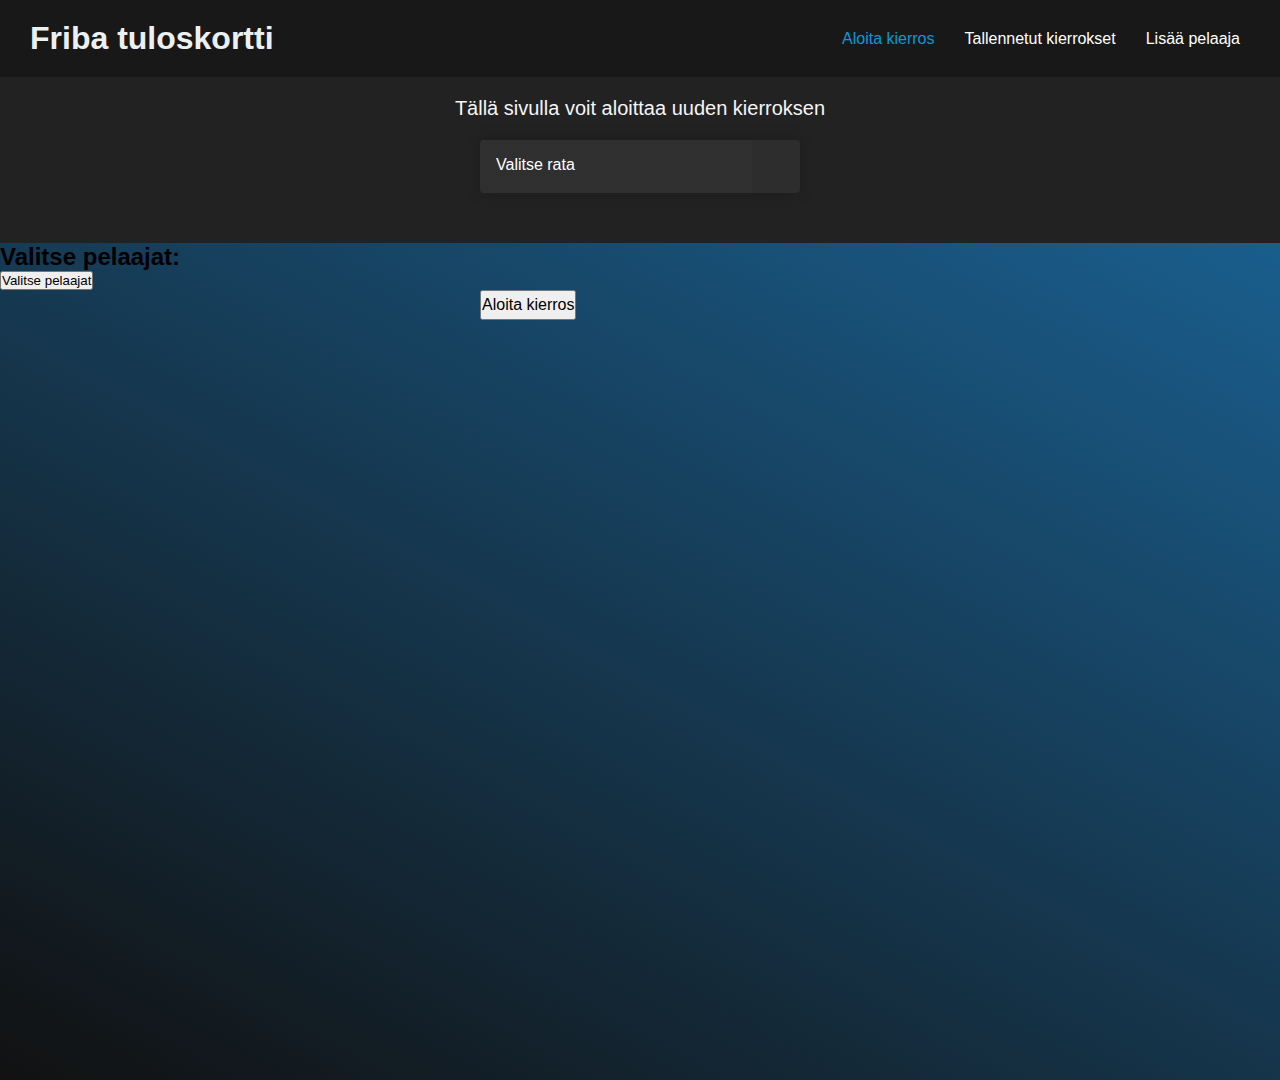
<file: index.html>
<!DOCTYPE html>
<html>
  <head>
    <meta charset="utf-8" />
    <meta http-equiv="X-UA-Compatible" content="IE=edge" />
    <title>Friba tuloskortti</title>
    <meta name="description" content="" />
    <meta name="viewport" content="width=device-width, initial-scale=1" />
    <link rel="stylesheet" href="styles.css" />
    <script src="https://ajax.googleapis.com/ajax/libs/jquery/3.7.1/jquery.min.js"></script>

    <!-- script for hamburger menu-->
    <script>
      $(function () {
        $(".toggle").on("click", function () {
          if ($(".item").hasClass("active")) {
            $(".item").removeClass("active");
          } else {
            $(".item").addClass("active");
          }
        });
      });
    </script>
  </head>
  <body>
    <nav className="nav">
      <ul class="nav__links">
        <li class="head"><h1>Friba tuloskortti</h1></li>
        <li class="item">
          <a href="index.html" id="startRound">Aloita kierros</a>
        </li>
        <li class="item">
          <a href="savedRounds.html" id="savedRounds">Tallennetut kierrokset</a>
        </li>
        <li class="item">
          <a href="addplayer.html" id="addPlayer">Lisää pelaaja</a>
        </li>
        <li class="toggle"><span class="bars"></span></li>
      </ul>
    </nav>
    <script src="script.js"></script>
    <div class="content">
      <p>Tällä sivulla voit aloittaa uuden kierroksen</p>
    </div>

    <div class="dropdownclass">
      <select id="courseSelect" class="customSelect selectCourseDropdown">
        <option selected value="0">Valitse rata</option>
      </select>
    </div>
    <!-- scripts that handle dropdown for courses-->
    <script src="courses.js"></script>
    <script>
      const dropdown = document.getElementById("courseSelect");

      courses.forEach((course) => {
        const option = document.createElement("option");
        option.value = course.name;
        option.textContent = course.name + " par " + course.par;
        dropdown.appendChild(option);
      });
    </script>

    <!-- scripts that handle fetching players for selection-->
    <script type="module">
      import { playerArr } from "./main.js";

      var retrievedArr = localStorage.getItem("playerArr");
      var parsedArr = JSON.parse(retrievedArr);
      console.log("Haetut pelaajat:", parsedArr);

      // Luo valintaruudut pelaajille
      parsedArr.forEach((player) => {
        var playerOption = document.createElement("div");
        playerOption.classList.add("player-option");
        playerOption.textContent = player.Name;
        playerOption.addEventListener("click", function () {
          // Lisää tai poista valinta klikkaamalla pelaajan nimeä
          if (playerOption.classList.contains("selected")) {
            playerOption.classList.remove("selected");
          } else {
            playerOption.classList.add("selected");
          }
        });

        var container = document.getElementById("players-container");
        container.appendChild(playerOption);
      });
    </script>

    <div id="players-selection-container">
      <h2 class="selPlayersHead">Valitse pelaajat:</h2>
      <div id="players-container"></div>
    </div>
    <button id="select-players-button">Valitse pelaajat</button>

    <script>
      // Lisää tapahtumankäsittelijä "Valitse pelaajat" -painikkeelle
      document
        .getElementById("select-players-button")
        .addEventListener("click", function () {
          var selectedPlayers = [];
          var checkboxes = document.querySelectorAll(
            'input[name="selected-players"]:checked'
          );
          checkboxes.forEach((checkbox) => {
            selectedPlayers.push(checkbox.value);
          });
          console.log("Valitut pelaajat:", selectedPlayers);
        });
    </script>

    <div class="startRoundButton">
      <button onclick="openPlayRoundHtml()">Aloita kierros</button>

      <script>
        function openPlayRoundHtml() {
          // Get the selected course
          var selectedCourse = document.getElementById("courseSelect").value;

          // Get the selected players' names
          var selectedPlayers = [];
          var selectedOptions = document
            .getElementById("contentDisplay")
            .querySelectorAll("option:checked");
          selectedOptions.forEach((option) => {
            selectedPlayers.push(option.textContent);
          });

          // Check if a course is selected
          if (selectedCourse === "0") {
            alert("Valitse ensin rata aloittaaksesi kierroksen.");
            return; // Prevent further execution
          }
          if (selectedPlayers.length === 0) {
            alert("Valitse edes yksi pelaaja aloittaaksesi kierroksen.");
            return; // Prevent further execution
          }

          // Redirect to playRound.html with parameters
          window.location.href =
            "./playRound.html?course=" +
            encodeURIComponent(selectedCourse) +
            "&players=" +
            encodeURIComponent(selectedPlayers.join(","));
        }
      </script>
    </div>
  </body>
</html>
</file>
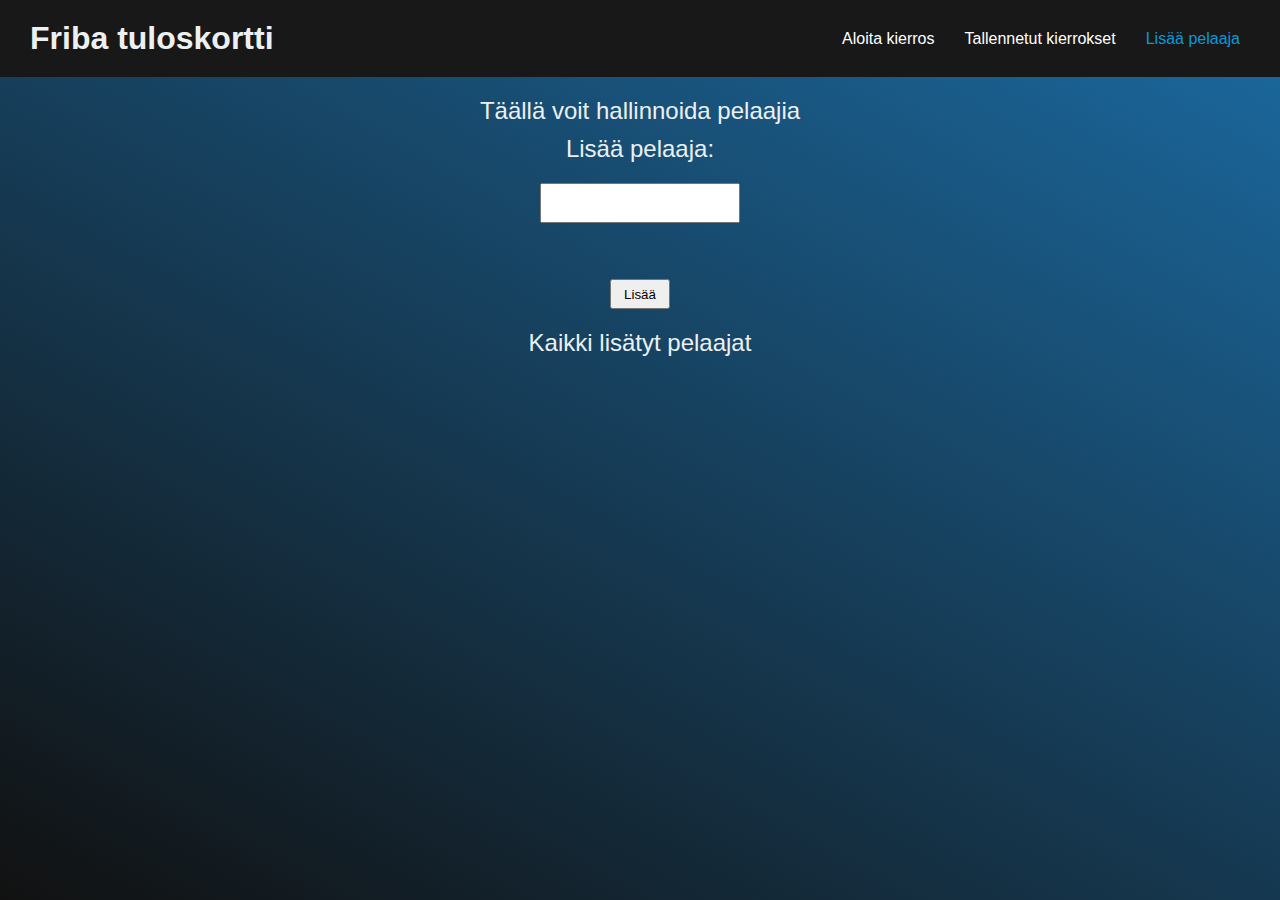
<file: addplayer.html>
<!DOCTYPE html>
<html lang="en">
  <head>
    <meta charset="UTF-8" />
    <meta http-equiv="X-UA-Compatible" content="IE=edge" />
    <meta name="viewport" content="width=device-width, initial-scale=1.0" />
    <title>Friba tuloskortti</title>
    <link rel="stylesheet" href="stylesforaddplayer.css" />
    <script src="https://ajax.googleapis.com/ajax/libs/jquery/3.7.1/jquery.min.js"></script>
    <script type="module" src="main.js"></script>
    <script>
      $(function () {
        $(".toggle").on("click", function () {
          if ($(".item").hasClass("active")) {
            $(".item").removeClass("active");
          } else {
            $(".item").addClass("active");
          }
        });
      });
    </script>
    <script type="module">
      import { addNewPlayer } from "./addNewPlayer.js";

      document.addEventListener("DOMContentLoaded", function () {
        document
          .getElementById("addPlayerButton")
          .addEventListener("click", function () {
            addNewPlayer();
            updatePlayerList();
          });

        // Keydown event listener for the input field
        document
          .getElementById("name")
          .addEventListener("keydown", function (event) {
            // Check if the key pressed is Enter (key code 13)
            if (event.keyCode === 13) {
              // Trigger click on the "Lisää" button
              document.getElementById("addPlayerButton").click();
            }
          });

        function updatePlayerList() {
          var retrievedArr = localStorage.getItem("playerArr");
          const parsedArr = JSON.parse(retrievedArr) || []; // Initialize as empty array if localStorage is empty
          const contentDisplay = document.getElementById("contentDisplay");
          const list = document.createElement("ul");

          parsedArr.forEach((item, index) => {
            const listItem = document.createElement("li");
            if (typeof item === "object") {
              listItem.textContent = item.Name;
            } else {
              listItem.textContent = item;
            }

            const deleteIcon = document.createElement("span");
            deleteIcon.innerHTML = "&#128465;";
            deleteIcon.style.cursor = "pointer";
            deleteIcon.addEventListener("click", function () {
              parsedArr.splice(index, 1);
              localStorage.setItem("playerArr", JSON.stringify(parsedArr));
              updatePlayerList();
            });
            listItem.appendChild(deleteIcon);
            list.appendChild(listItem);
          });

          contentDisplay.innerHTML = "";
          contentDisplay.appendChild(list);
        }

        updatePlayerList(); // Call updatePlayerList on page load
      });
    </script>
  </head>
  <body>
    <nav class="nav">
      <ul class="nav__links">
        <li class="head"><h1>Friba tuloskortti</h1></li>
        <li class="item">
          <a href="index.html" id="startRound">Aloita kierros</a>
        </li>
        <li class="item">
          <a href="savedRounds.html" id="savedRounds">Tallennetut kierrokset</a>
        </li>
        <li class="item">
          <a href="addplayer.html" id="addPlayer">Lisää pelaaja</a>
        </li>
        <li class="toggle"><span class="bars"></span></li>
      </ul>
    </nav>
    <script src="script.js"></script>
    <div class="addplayercontent">
      <p id="desc">Täällä voit hallinnoida pelaajia</p>
      <label for="newPlayer">Lisää pelaaja:</label>
      <input type="text" id="name" name="name" /><br /><br />
      <button id="addPlayerButton">Lisää</button>
      <ul id="playerList"></ul>
    </div>
    <div class="playerSelectionContent">
      <p class="contentForPlayerSel">Kaikki lisätyt pelaajat</p>
      <div id="contentDisplay"></div>
    </div>
  </body>
</html>
</file>
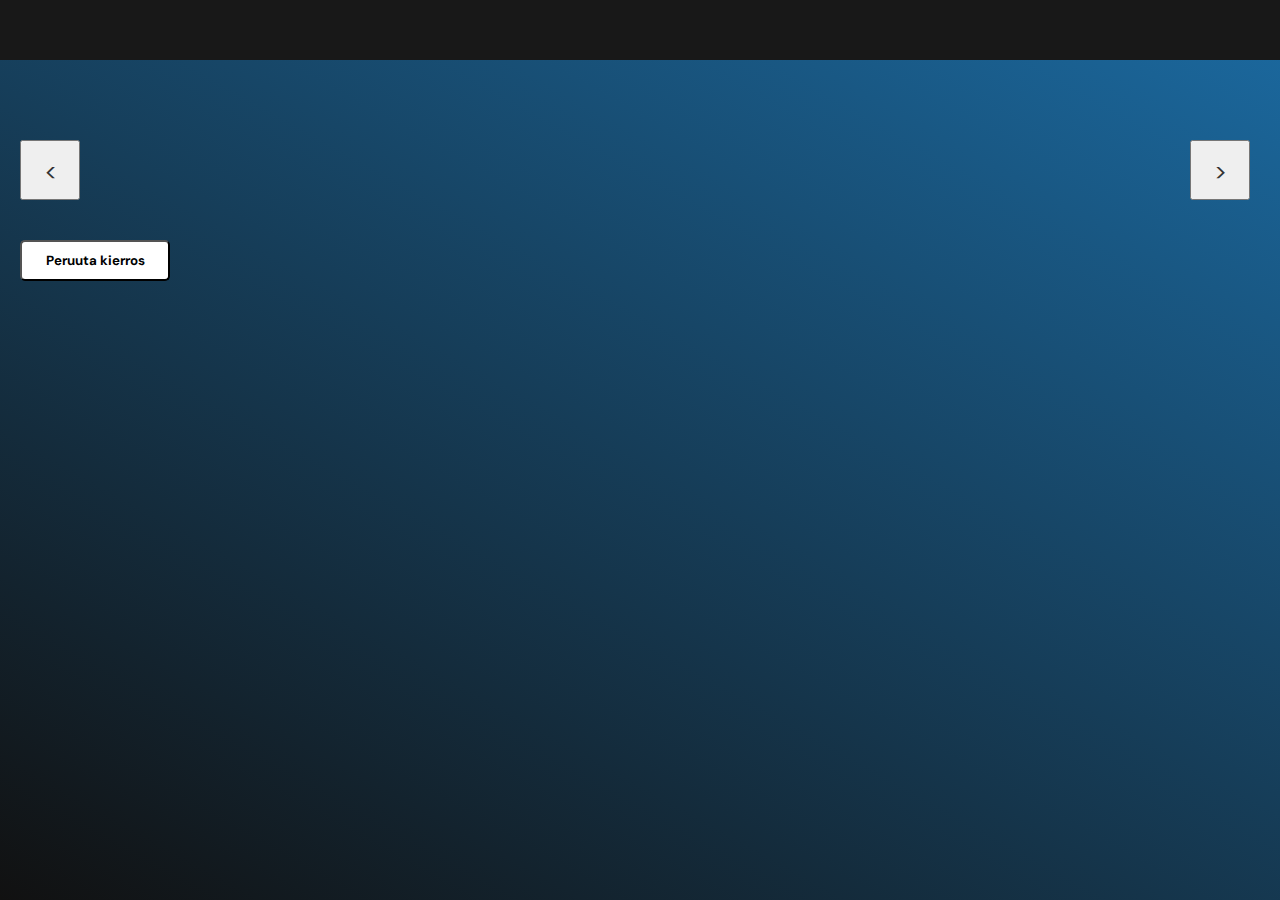
<file: playRound.html>
<!DOCTYPE html>
<html>
  <head>
    <meta charset="UTF-8" />
    <meta http-equiv="X-UA-Compatible" content="IE=edge" />
    <meta name="viewport" content="width=device-width, initial-scale=1" />
    <title>Friba tuloskortti</title>
    <link rel="stylesheet" href="stylesforplayround.css" />
    <script src="https://ajax.googleapis.com/ajax/libs/jquery/3.7.1/jquery.min.js"></script>
    <title>Pelaa kierros</title>
  </head>
  <body>
    <nav class="nav">
      <ul class="nav__links">
        <li class="head"><h1 id="courseNameHeader"></h1></li>
      </ul>
    </nav>
    <div id="courseInfo"></div>
    <picture class="imageDisplay">
      <img id="holeImage" style="max-width: 300px; height: auto" />
    </picture>

    <div id="navigation">
      <button id="prevHole">&lt;</button>
      <button id="nextHole">&gt;</button>
    </div>

    <div id="scores"></div>
    <button id="cancelRoundButton">Peruuta kierros</button>
    <button id="endRoundButton" style="display: none">Lopeta kierros</button>
    <script src="courses.js"></script>
    <script>
      $(document).ready(function () {
        // Set the course name as the header
        document.getElementById("courseNameHeader").textContent =
          selectedCourse.name;

        // Event listener for cancel the round button
        $("#cancelRoundButton").on("click", function () {
          var result = confirm("Haluatko varmasti peruuttaa kierroksen?");
          if (result) {
            window.location.href = "startRound.html";
          } else {
            console.log("Kierroksen peruutus peruttu.");
          }
        });
      });

      var currentHoleIndex = 0;
      var selectedCourse;
      var players = []; // Array to store player names
      var scoresPerHole = []; // Array to store scores per hole
      var totalScores = []; // Array to store total scores for each player

      function initializeScores() {
        scoresPerHole = selectedCourse.holes.map(function (hole) {
          return {
            par: hole.par,
            scores: Array(players.length).fill(hole.par), // Initialize scores with the par value for each hole
          };
        });
      }

      function displayHole(holeIndex) {
        var hole = selectedCourse.holes[holeIndex];
        var holeDiv = document.createElement("div");
        holeDiv.classList.add("hole");
        holeDiv.innerHTML =
          "<p>Väylä " +
          hole.number +
          "</p><p>Par: " +
          hole.par +
          "</p><p>" +
          hole.meters +
          " Metriä" +
          "</p>";
        document.getElementById("courseInfo").innerHTML = "";
        document.getElementById("courseInfo").appendChild(holeDiv);

        // Update the picture in the website according to the hole
        var holeImage = document.getElementById("holeImage");
        holeImage.src = hole.imgLink;

        // Display score input fields
        var scoresDiv = document.getElementById("scores");
        scoresDiv.innerHTML = "";
        players.forEach(function (player, playerIndex) {
          var playerRow = document.createElement("div");
          playerRow.classList.add("player-row");
          var playerName = document.createElement("div");
          playerName.classList.add("player-name");

          var scoreDiff =
            scoresPerHole[holeIndex].scores[playerIndex] - hole.par;
          playerName.textContent =
            player + " (" + (scoreDiff >= 0 ? "+" : "") + scoreDiff + ")";
          playerRow.appendChild(playerName);

          var scoreDisplay = document.createElement("div");
          scoreDisplay.classList.add("score-display");
          scoreDisplay.textContent =
            scoresPerHole[holeIndex].scores[playerIndex]; // Display score for the current hole
          playerRow.appendChild(scoreDisplay);

          var scoreButtons = document.createElement("div");
          scoreButtons.classList.add("score-buttons");
          var plusButton = document.createElement("button");
          plusButton.textContent = "+";
          plusButton.addEventListener("click", function () {
            scoresPerHole[holeIndex].scores[playerIndex]++;
            updateScoresDisplay();
            updateTotalScores(); // Update total scores after score change
          });
          scoreButtons.appendChild(plusButton);
          var minusButton = document.createElement("button");
          minusButton.textContent = "-";
          minusButton.addEventListener("click", function () {
            scoresPerHole[holeIndex].scores[playerIndex] = Math.max(
              hole.par - 5,
              scoresPerHole[holeIndex].scores[playerIndex] - 1
            );
            updateScoresDisplay();
            updateTotalScores(); // Update total scores after score change
          });
          scoreButtons.appendChild(minusButton);
          playerRow.appendChild(scoreButtons);
          scoresDiv.appendChild(playerRow);
        });

        // Update total scores when switching a hole
        updateTotalScores();

        // Show the "End Round" button if it's the last hole
        if (holeIndex === selectedCourse.holes.length - 1) {
          document.getElementById("endRoundButton").style.display = "block";
        } else {
          document.getElementById("endRoundButton").style.display = "none";
        }
        var isButtonClicked = false;

        document
          .getElementById("prevHole")
          .addEventListener("click", () => (isButtonClicked = true));
        document
          .getElementById("nextHole")
          .addEventListener("click", () => (isButtonClicked = true));
      }
      //Function that updates the score adding for players
      function updateScoresDisplay() {
        var hole = selectedCourse.holes[currentHoleIndex];
        var scoresDiv = document.getElementById("scores");
        scoresDiv.innerHTML = "";

        players.forEach(function (player, playerIndex) {
          var playerRow = document.createElement("div");
          playerRow.classList.add("player-row");

          var playerName = document.createElement("div");
          playerName.classList.add("player-name");

          var scoreDiff =
            scoresPerHole[currentHoleIndex].scores[playerIndex] - hole.par;
          playerName.textContent =
            player + " (" + (scoreDiff >= 0 ? "+" : "") + scoreDiff + ")";
          playerRow.appendChild(playerName);

          var scoreDisplay = document.createElement("div");
          scoreDisplay.classList.add("score-display");
          scoreDisplay.textContent =
            scoresPerHole[currentHoleIndex].scores[playerIndex]; // Display score for the current hole
          playerRow.appendChild(scoreDisplay);

          var scoreButtons = document.createElement("div");
          scoreButtons.classList.add("score-buttons");

          var plusButton = document.createElement("button");
          plusButton.textContent = "+";
          plusButton.addEventListener("click", function () {
            scoresPerHole[currentHoleIndex].scores[playerIndex]++;
            updateScoresDisplay();
            updateTotalScores();
          });

          var minusButton = document.createElement("button");
          minusButton.textContent = "-";
          minusButton.addEventListener("click", function () {
            if (scoresPerHole[currentHoleIndex].scores[playerIndex] > 1) {
              scoresPerHole[currentHoleIndex].scores[playerIndex]--;
              updateScoresDisplay();
              updateTotalScores();
            }
          });

          scoreButtons.appendChild(plusButton);
          scoreButtons.appendChild(minusButton);
          playerRow.appendChild(scoreButtons);
          scoresDiv.appendChild(playerRow);
        });
      }
      //Function that handles hole navigation buttons
      function updateNavigationButtons() {
        var navigationDiv = document.getElementById("navigation");
        navigationDiv.innerHTML = ""; // Clear previous navigation buttons

        // Add Previous Hole button
        var prevButton = document.createElement("button");
        prevButton.id = "prevHole";
        prevButton.innerHTML = "&lt;";
        prevButton.disabled = currentHoleIndex === 0;
        prevButton.addEventListener("click", function () {
          if (currentHoleIndex > 0) {
            currentHoleIndex--;
            displayHole(currentHoleIndex);
            updateNavigationButtons();
          }
        });
        navigationDiv.appendChild(prevButton);

        // Add Next Hole button
        var nextButton = document.createElement("button");
        nextButton.id = "nextHole";
        nextButton.innerHTML = "&gt;";
        nextButton.disabled =
          currentHoleIndex === selectedCourse.holes.length - 1;
        nextButton.addEventListener("click", function () {
          if (currentHoleIndex < selectedCourse.holes.length - 1) {
            currentHoleIndex++;
            displayHole(currentHoleIndex);
            updateNavigationButtons();
          }
        });
        navigationDiv.appendChild(nextButton);
      }

      // Function to get URL parameters
      function getUrlParameter(name) {
        name = name.replace(/[\[]/, "\\[").replace(/[\]]/, "\\]");
        var regex = new RegExp("[\\?&]" + name + "=([^&#]*)");
        var results = regex.exec(location.search);
        return results === null
          ? ""
          : decodeURIComponent(results[1].replace(/\+/g, " "));
      }

      // Get the course from URL parameters
      var course = getUrlParameter("course");

      // Get the players from URL parameters
      var playersParam = getUrlParameter("players");
      players = playersParam.split(",");

      // Find the selected course from the courses data
      selectedCourse = courses.find((c) => c.name === course);

      // Initialize scores for each hole
      initializeScores();

      // Display initial hole
      if (selectedCourse) {
        displayHole(currentHoleIndex);
        updateNavigationButtons();
      } else {
        document.getElementById("courseInfo").innerHTML =
          "<p>Ratatietoja ei löytynyt.</p>";
      }

      // Function to update total scores
      function updateTotalScores() {
        totalScores = []; // Reset total scores
        var totalPar = 0;

        scoresPerHole.forEach(function (holeData) {
          totalPar += holeData.par;
          holeData.scores.forEach(function (score, playerIndex) {
            if (!totalScores[playerIndex]) {
              totalScores[playerIndex] = 0;
            }
            totalScores[playerIndex] += score;
          });
        });

        players.forEach(function (player, playerIndex) {
          var totalScore = totalScores[playerIndex] - totalPar;
          var playerRow = document.querySelectorAll(".player-row")[playerIndex];
          playerRow.querySelector(".player-name").textContent =
            player + " (" + (totalScore >= 0 ? "+" : "") + totalScore + ")";
          console.log(player + " total score: " + totalScore);
        });
      }

      // Function to end the round and redirect to endRoundPage.html
      function endRound() {
        // Store player names
        localStorage.setItem("players", JSON.stringify(players));

        // Store scores per hole
        localStorage.setItem("scoresPerHole", JSON.stringify(scoresPerHole));

        // Store total scores
        localStorage.setItem("totalScores", JSON.stringify(totalScores));

        //Store selected course
        localStorage.setItem("selectedCourse", JSON.stringify(selectedCourse));

        // Redirect to endRoundPage.html
        window.location.href = "endRoundPage.html";
      }

      // Add event listener to the "End Round" button
      document
        .getElementById("endRoundButton")
        .addEventListener("click", endRound);
    </script>
  </body>
</html>
</file>
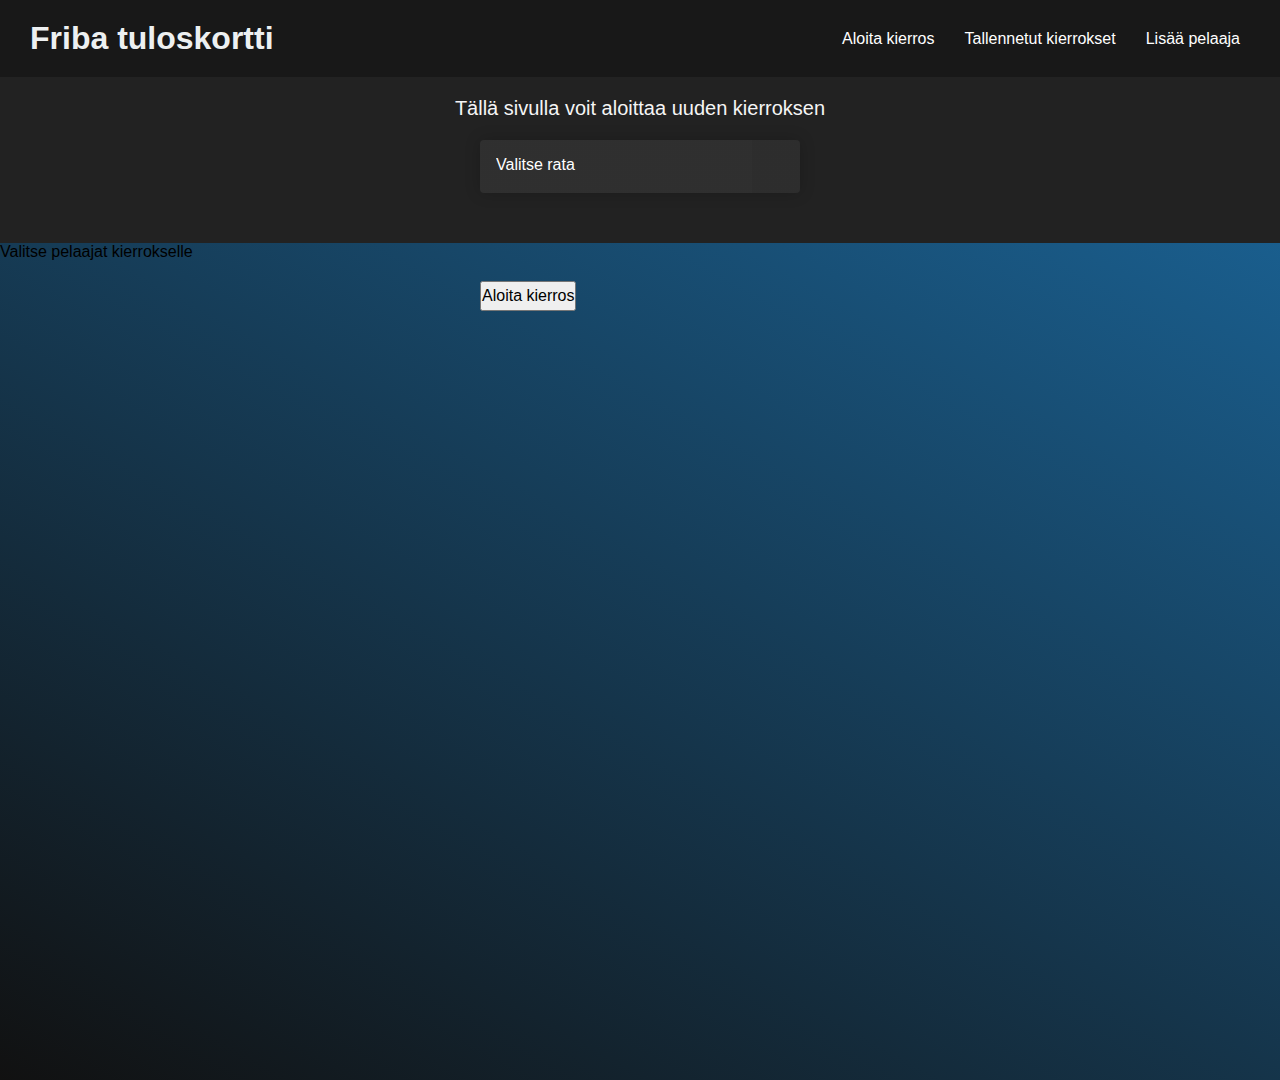
<file: startRound.html>
<!DOCTYPE html>
<html>
  <head>
    <meta charset="utf-8" />
    <meta http-equiv="X-UA-Compatible" content="IE=edge" />
    <title>Friba tuloskortti</title>
    <meta name="description" content="" />
    <meta name="viewport" content="width=device-width, initial-scale=1" />
    <link rel="stylesheet" href="styles.css" />
    <script src="https://ajax.googleapis.com/ajax/libs/jquery/3.7.1/jquery.min.js"></script>

    <!-- script for hamburger menu-->
    <script>
      $(function () {
        $(".toggle").on("click", function () {
          if ($(".item").hasClass("active")) {
            $(".item").removeClass("active");
          } else {
            $(".item").addClass("active");
          }
        });
      });
    </script>
  </head>
  <body>
    <nav className="nav">
      <ul class="nav__links">
        <li class="head"><h1>Friba tuloskortti</h1></li>
        <li class="item">
          <a href="startRound.html" id="startRound">Aloita kierros</a>
        </li>
        <li class="item">
          <a href="savedRounds.html" id="savedRounds">Tallennetut kierrokset</a>
        </li>
        <li class="item">
          <a href="addplayer.html" id="addPlayer">Lisää pelaaja</a>
        </li>
        <li class="toggle"><span class="bars"></span></li>
      </ul>
    </nav>
    <script src="script.js"></script>
    <div class="content">
      <p>Tällä sivulla voit aloittaa uuden kierroksen</p>
    </div>

    <div class="dropdownclass">
      <select id="courseSelect" class="customSelect selectCourseDropdown">
        <option selected value="0">Valitse rata</option>
      </select>
    </div>
    <!-- scripts that handle dropdown for courses-->
    <script src="courses.js"></script>
    <script>
      const dropdown = document.getElementById("courseSelect");

      courses.forEach((course) => {
        const option = document.createElement("option");
        option.value = course.name;
        option.textContent = course.name + " par " + course.par;
        dropdown.appendChild(option);
      });
    </script>

    <!-- scripts that handle fetching players for selection-->
    <script type="module">
      import { playerArr } from "./main.js";

      document.addEventListener("DOMContentLoaded", function () {
        var retrievedArr = localStorage.getItem("playerArr");
        const parsedArr = JSON.parse(retrievedArr);
        console.log(parsedArr);
        const contentDisplay = document.getElementById("contentDisplay");

        const select = document.createElement("select");
        select.setAttribute("multiple", true);

        // Add mousedown event listener to the select element
        select.addEventListener("mousedown", function (e) {
          e.preventDefault();

          // Get the original scroll position
          var originalScrollTop = this.scrollTop;

          // Get the clicked option
          var option = e.target;

          // Toggle the selection of the clicked option
          option.selected = !option.selected;

          // Keep the original scroll position
          var self = this;
          setTimeout(function () {
            self.scrollTop = originalScrollTop;
          }, 0);
        });

        parsedArr.forEach((item) => {
          const option = document.createElement("option");
          if (typeof item === "object") {
            option.textContent = item.Name;
          } else {
            option.textContent = item;
          }
          select.appendChild(option);
        });
        contentDisplay.appendChild(select);
      });
    </script>

    <div class="playerSelectionBox">
      <p class="contentForPlayerSel">Valitse pelaajat kierrokselle</p>
      <div id="contentDisplay"></div>
    </div>

    <div class="startRoundButton">
      <button onclick="openPlayRoundHtml()">Aloita kierros</button>

      <script>
        function openPlayRoundHtml() {
          // Get the selected course
          var selectedCourse = document.getElementById("courseSelect").value;

          // Get the selected players' names
          var selectedPlayers = [];
          var selectedOptions = document
            .getElementById("contentDisplay")
            .querySelectorAll("option:checked");
          selectedOptions.forEach((option) => {
            selectedPlayers.push(option.textContent);
          });

          // Check if a course is selected
          if (selectedCourse === "0") {
            alert("Valitse ensin rata aloittaaksesi kierroksen.");
            return; // Prevent further execution
          }
          if (selectedPlayers.length === 0) {
            alert("Valitse edes yksi pelaaja aloittaaksesi kierroksen.");
            return; // Prevent further execution
          }

          // Redirect to playRound.html with parameters
          window.location.href =
            "./playRound.html?course=" +
            encodeURIComponent(selectedCourse) +
            "&players=" +
            encodeURIComponent(selectedPlayers.join(","));
        }
      </script>
    </div>
  </body>
</html>
</file>
<file: styles.css>
/* Common styles */
* {
  box-sizing: border-box;
  margin: 0;
  padding: 0;
  font-family: "DM Sans", sans-serif;
  text-decoration: none;
}
.content {
  display: flex;
  justify-content: center;
  padding: 20px;
  color: #f5f5f5;
  font-size: 20px;
  background-color: rgb(34, 34, 34);
}
.dropdownclass {
  background-color: rgb(34, 34, 34);
  padding-bottom: 50px;
}

.player-option {
  cursor: pointer; /* Osoita, että pelaajan nimi on valittavissa */
}

.player-option.selected {
  background-color: rgb(33, 138, 173); /* Korosta valittu pelaaja */
}

.head,
.addplayercontent {
  font-family: "DM Sans", sans-serif;
  font-weight: 500;
  color: #edf0f1;
  text-decoration: none;
}
cus option {
  padding-bottom: 20px !important;
}
body {
  height: 120vh;
  background: linear-gradient(
    29deg,
    rgba(17, 17, 17, 1) 0%,
    rgb(27, 106, 161) 100%
  );
}

nav {
  background-color: rgb(24, 24, 24);
  padding: 5px 20px;
}

ul {
  list-style-type: none;
}

a {
  font-family: "DM Sans", sans-serif;
  font-weight: 500;
  text-decoration: none;
  color: #fff;
}

header {
  display: flex;
  justify-content: space-between;
  align-items: center;
  padding: 30px 10%;
  background-color: rgb(24, 24, 24);
  font-size: clamp(0.75rem, 1.5vw, 2rem);
  color: #edf0f1;
}

nav ul {
  list-style-type: none;
  padding: 0;
}

nav ul li {
  display: inline;
  margin-right: 10px;
}

nav ul li a {
  text-decoration: none;
  color: rgb(255, 255, 255);
}

nav ul li a.active {
  color: rgb(13, 151, 214);
}

nav ul li a:hover {
  color: rgb(36, 175, 255);
}

/* Navigation */
.nav__links {
  display: flex;
  flex-wrap: wrap;
  justify-content: space-between;
  align-items: center;
}

.toggle {
  order: 1;
}

.item {
  width: 100%;
  text-align: center;
  order: 3;
  display: none;
}

.item.active {
  display: block;
}

.toggle {
  cursor: pointer;
}

.bars {
  background: #999;
  display: inline-block;
  height: 2px;
  position: relative;
  transition: background 0.2s ease-out;
  width: 18px;
}

.bars:before,
.bars:after {
  background: #999;
  content: "";
  display: block;
  height: 100%;
  position: absolute;
  transition: all 0.2s ease-out;
  width: 100%;
}

.bars:before {
  top: 5px;
}

.bars:after {
  top: -5px;
}
#contentDisplay {
  align-items: center;
  margin: 0 auto;
  padding-bottom: 20px;

  width: 320px;
}

#contentDisplay select {
  width: 100%;
  padding: 10px;
  padding-bottom: 50px;
  font-size: 18px;
  border: 1px solid #ccc;
  border-radius: 4px;
  background-color: #252525;
  color: #fff;
  appearance: none;
  overflow-x: auto;
}

#contentDisplay select option:checked {
  background-color: #337ab7;
  color: #fff;
}

#contentDisplay option {
  padding-bottom: 10px;
  padding-top: 10px;
}
.startRoundButton {
  align-items: center;
  margin: 0 auto;
  padding-bottom: 20px;

  width: 320px;
}

.startRoundButton button {
  height: 30px;
  font-size: 16px;
}

@media all and (min-width: 368px) {
  .nav__links {
    justify-content: center;
  }

  .head {
    flex: 1;
  }

  .toggle {
    order: 2;
  }

  .nav__links li {
    padding: 15px 10px;
  }

  .nav__links li.button {
    padding-right: 0;
  }
}

@media all and (min-width: 768px) {
  .item {
    display: block;
    width: auto;
  }

  .toggle {
    display: none;
  }

  .head {
    order: 0;
  }

  .item {
    order: 1;
  }

  .nav__links li {
    padding: 15px 10px;
  }

  .nav__links li.button {
    padding-right: 0;
  }

  #courseSelect {
    align-items: center;
    margin: 0 auto;
    padding-bottom: 20px;

    width: 320px;
    overflow-y: scroll;
    -webkit-overflow-scrolling: touch;
  }
}

/* Select dropdown with arrow */
.selectCourseDropdown {
  --arrow-bg: rgba(71, 71, 71, 0.3);
  --arrow-icon: url(https://upload.wikimedia.org/wikipedia/commons/9/9d/Caret_down_font_awesome_whitevariation.svg);
  --option-bg: rgb(24, 24, 24);
  --select-bg: rgba(100, 100, 100, 0.2);
}

/* Select dropdown styles */
.customSelect {
  display: flex;
  align-items: center !important;
  appearance: none;
  border: 0;
  outline: 0;
  font: inherit;
  margin: 0 auto;
  overflow-y: scroll;
  width: 20rem;
  padding: 1rem 4rem 1rem 1rem;
  background: var(--arrow-icon) no-repeat right 0.8em center / 1.4em,
    linear-gradient(to left, var(--arrow-bg) 3em, var(--select-bg) 3em);
  color: white;
  border-radius: 0.25em;
  box-shadow: 0 0 1em 0 rgba(0, 0, 0, 0.2);
  cursor: pointer;
}

.customSelect::-ms-expand {
  display: none;
}

.customSelect:focus {
  outline: none;
}

.customSelect option {
  color: inherit;
  background-color: var(--option-bg);
}
</file>
<file: stylesforaddplayer.css>
/* Common styles */
* {
  box-sizing: border-box;
  margin: 0;
  padding: 0;
}

body {
  min-height: 100vh;
  font-family: "DM Sans", sans-serif;
  background: linear-gradient(
    29deg,
    rgba(17, 17, 17, 1) 0%,
    rgb(27, 106, 161) 100%
  );
  color: #edf0f1;
}

.head,
.addplayercontent {
  text-decoration: none;
  color: #edf0f1;
}

cus option {
  padding-bottom: 20px !important;
}

.playerSelectionContent #addPlayerButton {
  margin-top: 20px;
}

.addplayercontent {
  display: flex;
  flex-direction: column;
  align-items: center;
  justify-content: center;
  margin-top: 20px;
}

.addplayercontent #desc {
  text-align: center;
  margin: 20px 0;
  font-size: 24px;
}

.addplayercontent label {
  margin-bottom: 20px;
  font-size: 24px;
}

#name {
  height: 40px;
  width: 200px;
}

.addplayercontent input {
  margin-bottom: 20px;
}

.addplayercontent button {
  height: 30px;
  width: 60px;
}

.playerSelectionContent {
  display: flex;
  flex-direction: column;
  justify-content: center;
  align-items: center;
  font-size: 24px;
}

#contentDisplay ul {
  list-style-type: none;
  padding: 0;
}

#contentDisplay li {
  display: flex;
  justify-content: space-between;
  align-items: center;
  margin-bottom: 10px;
  font-size: 24px;
}

#contentDisplay span {
  cursor: pointer;
  margin-left: 150px;
}

nav {
  background-color: rgb(24, 24, 24);
  padding: 5px 20px;
}

nav ul {
  list-style-type: none;
  padding: 0;
}

nav ul li {
  display: inline;
  margin-right: 10px;
}

nav ul li a {
  text-decoration: none;
  color: rgb(255, 255, 255);
}

nav ul li a.active {
  color: rgb(13, 151, 214);
}

nav ul li a:hover {
  color: rgb(36, 175, 255);
}

.content,
.contentForPlayerSel {
  display: flex;
  justify-content: center;
  padding: 20px;
}

/* Navigation */
.nav__links {
  display: flex;
  flex-wrap: wrap;
  justify-content: space-between;
  align-items: center;
  min-height: 60px;
}

.toggle {
  order: 1;
}

.item {
  width: 100%;
  text-align: center;
  order: 3;
  display: none;
}

.item.active {
  display: block;
}

.toggle {
  cursor: pointer;
}

.bars {
  background: #999;
  display: inline-block;
  height: 2px;
  position: relative;
  transition: background 0.2s ease-out;
  width: 18px;
}

.bars:before,
.bars:after {
  background: #999;
  content: "";
  display: block;
  height: 100%;
  position: absolute;
  transition: all 0.2s ease-out;
  width: 100%;
}

.bars:before {
  top: 5px;
}

.bars:after {
  top: -5px;
}
@media all and (min-width: 368px) {
  .nav__links {
    justify-content: center;
  }

  .head {
    flex: 1;
  }

  .toggle {
    order: 2;
  }

  .nav__links li {
    padding: 15px 10px;
  }

  .nav__links li.button {
    padding-right: 0;
  }
}
@media all and (min-width: 768px) {
  .item {
    display: block;
    width: auto;
  }

  .toggle {
    display: none;
  }

  .head {
    order: 0;
  }

  .item {
    order: 1;
  }

  .nav__links li.button {
    padding-right: 0;
  }

  .addplayercontent {
    margin-top: 10px;
  }
  .addplayercontent #desc {
    margin-top: 10px;
    margin-bottom: 10px;
  }
}
</file>
<file: stylesforplayround.css>
@import url("https://fonts.googleapis.com/css2?family=Comfortaa:wght@300..700&family=DM+Sans:ital,opsz,wght@0,9..40,100..1000;1,9..40,100..1000&display=swap");

* {
  box-sizing: border-box;
  margin: 0;
  padding: 0;
  font-family: "DM Sans", sans-serif;
  text-decoration: none;
  color: #dddddd;
}

body {
  min-height: 100vh;
  background: linear-gradient(
    29deg,
    rgba(17, 17, 17, 1) 0%,
    rgb(27, 106, 161) 100%
  );
}
.playerScores {
  font-size: 1px !important;
}
a {
  font-family: "DM Sans", sans-serif;
  font-weight: 500;
  font-size: 16px;
  text-decoration: none;
  color: #dddddd;
  font-size: clamp(0.75rem, 1.5vw, 2rem);
}

.hole {
  background-color: rgb(24, 24, 24);
  justify-content: center;
  display: flex;
  flex-direction: row;
  font-size: clamp(1.25rem, 1.5vw, 2rem);
}
.hole p {
  margin-right: 20px;
  font-size: clamp(1.25rem, 1.5vw, 2rem);
}
.nav {
  background-color: rgb(24, 24, 24);
  font-size: clamp(1.25rem, 1.5vw, 2rem);
}
.imageDisplay {
  display: flex;
  justify-content: center;
  align-items: center;
  vertical-align: top;
  margin-bottom: 40px;
  margin-top: 40px;
}
#courseNameHeader {
  display: inline-block;
  margin: 0 auto;
}

@media all and (min-width: 200px) {
  .nav {
    background-color: rgb(24, 24, 24);
    text-align: center;
  }
  #courseNameHeader {
    display: inline-block;
    margin: 0 auto;
    margin-top: 20px;
    height: 40px;
  }
  #courseInfo {
    text-align: left;
  }
  .nav__links {
    justify-content: center;
  }

  .head {
    flex: 1;
    display: flex;
    align-items: center;
  }
  .imageDisplay {
    display: flex;
    justify-content: center;
    align-items: center;
    vertical-align: top;
    margin-bottom: 40px;
    margin-top: 40px;
    padding-left: 20px;
  }
  .head {
    order: 0;
    align-items: center;
    font-size: 18px;
  }
  .imageDisplay {
    display: flex;
    justify-content: left;
    align-items: left;
  }
}
#navigation {
  display: flex;
  justify-content: space-between;
  padding-left: 20px;
  padding-right: 20px;
}
#navigation button {
  display: inline-block;
  margin-right: 10px;
  font-size: 24px;
  color: #333;
  height: 60px;
  width: 60px;
  margin-bottom: 20px;
}
#cancelRoundButton,
#endRoundButton {
  background-color: #ffffff;
  color: #000000;
  padding: 10px 20px;
  border-radius: 5px;
  cursor: pointer;
  font-weight: bold;
  width: 150px;
  margin-bottom: 10px;
  margin-left: 20px;
}

#cancelRoundButton,
#endRoundButton {
  margin-top: 20px;
  float: left;
  margin-right: 10px;
}

.score-buttons {
  display: flex;
  flex-direction: row !important;
  align-items: center;
  margin-left: 20px;
  margin-right: 10px;
}

.score-buttons button {
  font-size: 16px;
  padding: 5px 10px;
  border: 1px solid #ccc;
  background-color: #f0f0f0;
  color: #333;
  margin-right: 5px;
  cursor: pointer;
}

/*Styles for play round page*/
.hole {
  padding: 10px;
  margin-bottom: 10px;
}
.player-row {
  display: flex;
  align-items: center;
  justify-content: space-between;
  margin-bottom: 5px;
  padding-left: 20px;
  padding-right: 20px;
}
.player-name {
  flex-grow: 1;
  margin-right: 10px;
}
.score-display {
  font-weight: bold;
}
.score-buttons {
  display: flex;
  flex-direction: column;
}
/* Styles for tables */
table {
  border-collapse: collapse;
  width: 100%;
  max-width: 100%;
  margin-bottom: 20px;
  margin-top: 20px;
  box-sizing: border-box;
}

th,
td {
  border: 2px solid #dddddd;
  text-align: center;
  padding: 8px;
  font-size: clamp(0.75rem, 1.5vw, 2rem);
  box-sizing: border-box;
}

/* Styles for tables */
table {
  border-collapse: collapse;
  width: auto;
  max-width: 100%;
  margin-bottom: 20px;
  margin-top: 20px;
}

th,
td {
  border: 2px solid #dddddd;
  text-align: center;
  padding: 8px;
  font-size: clamp(0.75rem, 1.5vw, 2rem);
}

/* Styles for responsive design */
@media screen and (max-width: 600px) {
  th,
  td {
    font-size: 12px;
    padding: 6px;
    font-size: clamp(0.75rem, 1.5vw, 2rem);
  }
  #courseNameHeader {
    display: inline-block;
    margin: 0 auto;
    margin-top: 20px;
    height: 40px;
    padding-bottom: 70px;
  }
}
@media screen and (max-width: 450px) {
  #courseNameHeader {
    padding-bottom: 70px;
  }
}
</file>
